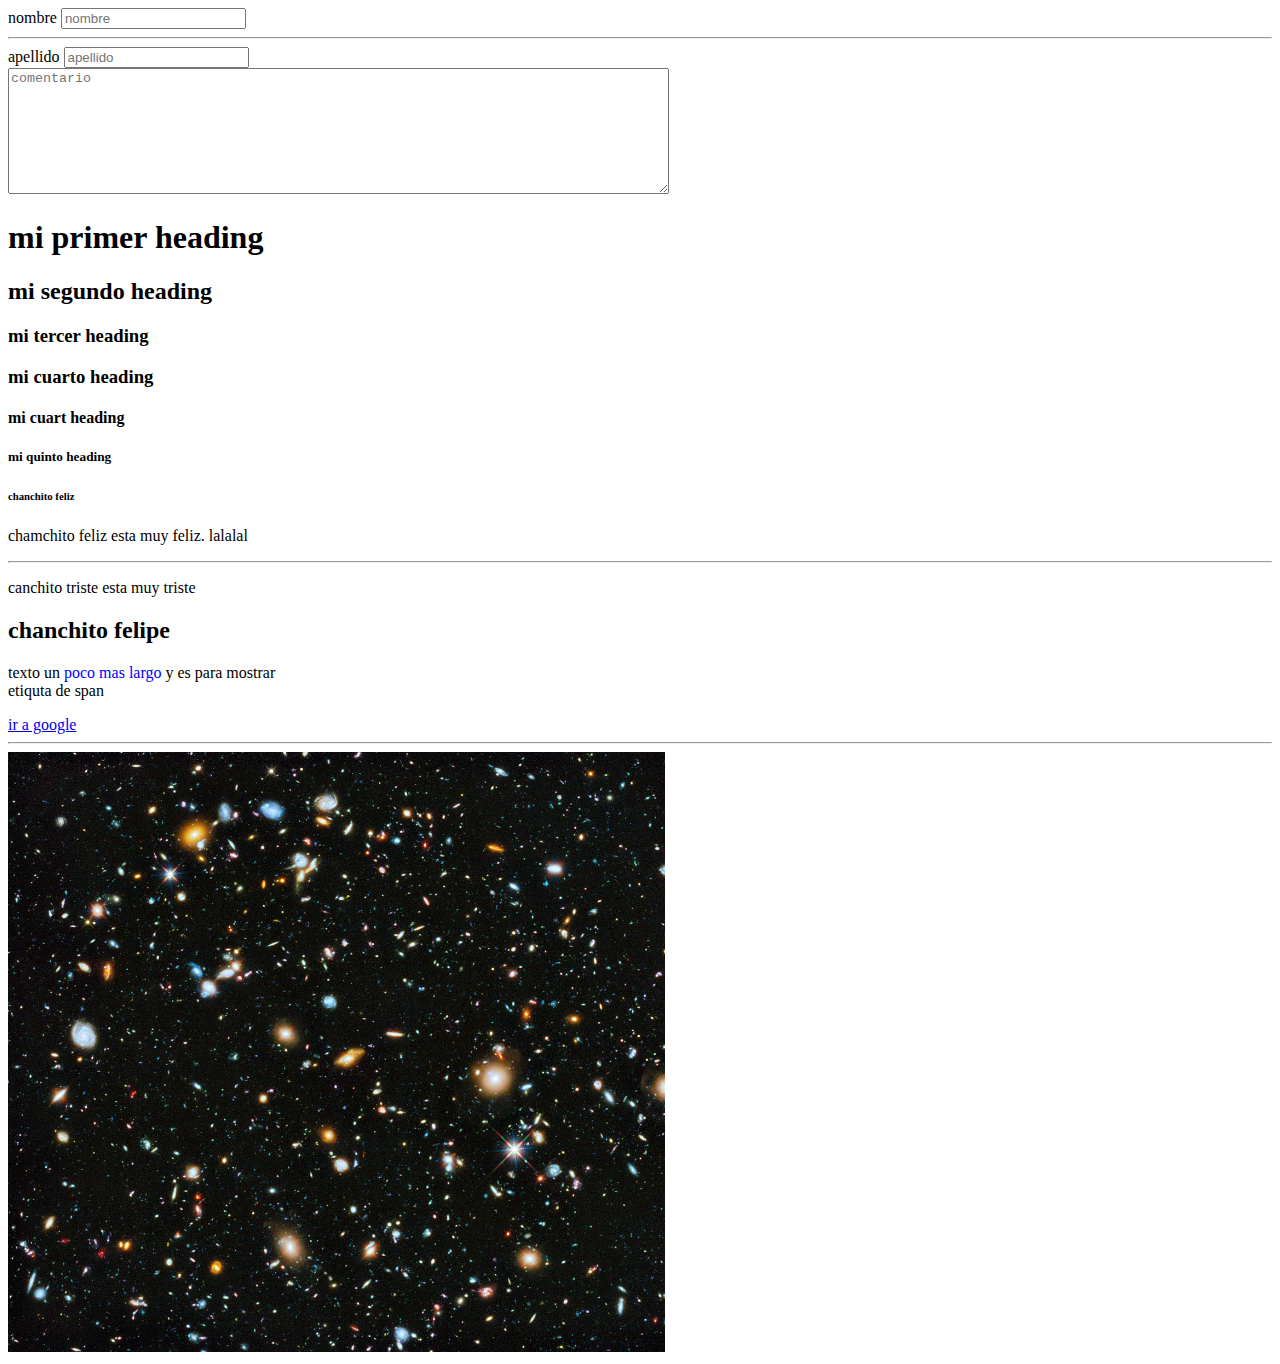
<file: index.html>
<!DOCTYPE html>
<html>
  <head>
    <title>mi primera web</title>
  </head>
  <body>
    <form>
      <label for="nombre">nombre</label>
      <input id="nombre" name="nombre" placeholder="nombre" type="text">
    </form>
    <hr>
    <form>
      <label for="apellido">apellido</label>
      <input id="apellido" name="apellido" placeholder="apellido" type="text">
      <br>
      <textarea id="comentario" name="comentario" rows="8" cols="80"
      placeholder="comentario"></textarea>
    </form>
    <h1>mi primer heading </h1>
    <h2>mi segundo heading</h2>
    <h3>mi tercer heading</h3>
    <h3>mi cuarto heading</h3>
    <h4>mi cuart heading</h4>
    <h5>mi quinto heading</h5>
    <h6>chanchito feliz</h6>
    <p>chamchito feliz esta muy feliz.
    lalalal
    </p>
    <hr>
    <p>canchito triste esta muy triste </p>
    <h2>chanchito felipe </h2>
    <p>texto un <span style="color: blue">poco mas largo</span> y es para mostrar<br>
      etiquta de span</p>
    <!-- este texto no aparecera
      en la pagina-->
    <a target="_blank" href="https://www.google.co">ir a google </a>
    <hr>


    <img src="universe.jpg" height="600" />
    <!-- inicio del formulario -->

  </body>
</html>
</file>
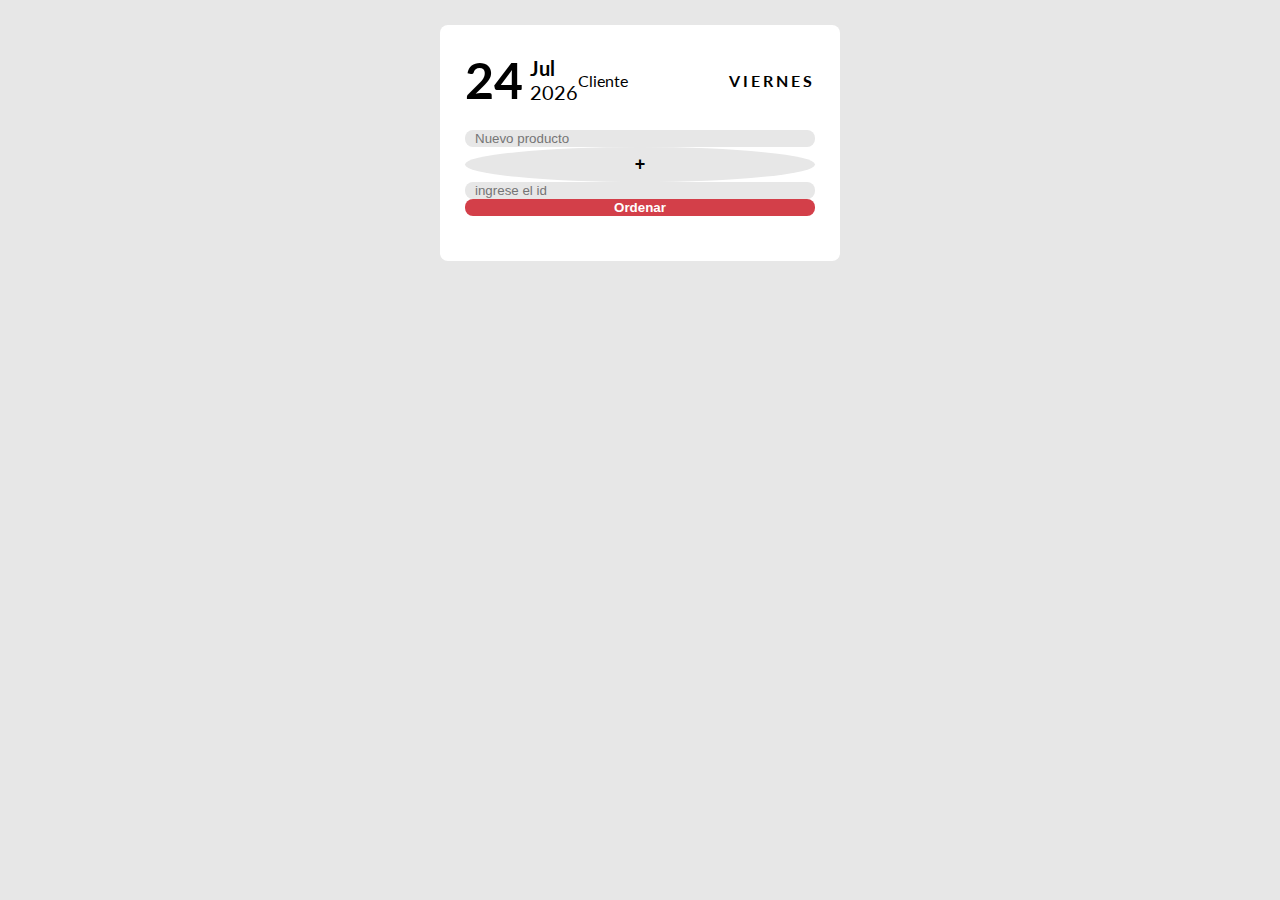
<file: lista de produc/index.html>
<!DOCTYPE html>
<html lang="en">
<head>
    <meta charset="UTF-8">
    <meta http-equiv="X-UA-Compatible" content="IE=edge">
    <meta name="viewport" content="width=device-width, initial-scale=1.0">
    <title>Lista de tareas</title>
    <link href="https://fonts.googleapis.com/css2?family=Lato:wght@100;400;900&display=swap" rel="stylesheet">
    <link rel="stylesheet" href="style.css">
    <script src="script.js" type="text/javascript" defer></script>
</head>
<body>
    <div class="list roundBorder">
        <div class="date">
            <div class="dateRight">
                <div id="dateNumber"></div>
                
                <div>
                    <div id="dateMonth"></div>
                    <div id="dateYear"></div>
                </div>
                <div id="dateNcliente">cliente</div>
            </div>
            <div id="dateText"></div>
        </div>
        <form onsubmit="addNewTask(event)" >
            <input type="text" name="taskText" autocomplete="off" placeholder="Nuevo producto" class="roundBorder">
            <button type="submit" class="addTaskButton">+</button>
            <input type="number" name="taskid" autocomplete="off" placeholder="ingrese el id" class="roundBorder">
            <button type="button" class="orderButton roundBorder" onclick="renderOrderedTasks()">Ordenar</button>
            
        </form>
        <!--<div id="tasksContainer"></div>-->
    </div>
</body>
</html>
</file>
<file: lista de produc/style.css>
:root {
    --primary: #A5C882;
    --secondary: #D33F49;
    --light: #fff;
    --dark: #000;
    --diabled: #e7e7e7;
}

body {
    font-family: 'Lato', sans-serif;
    margin: 0;
    height: 100px;
    background-color:  #e7e7e7;
    
}

*:first-letter {
    text-transform: capitalize;
}

.roundBorder {
    border-radius: 8px;
}


.list {
    margin: 25px auto;
    padding: 25px;
    background-color: var(--light);
    width: 100%;
    max-width: 350px;
}

.date {
    display: flex;
    align-items: center;
    justify-content: space-between;
}

.dateRight {
    display: flex;
    align-items: center;
}

#dateNumber {
    font-size: 50px;
}

#dateText {
    letter-spacing: 3px;
    text-transform: uppercase;
}

#dateMonth,
#dateNumber,
#dateText  {
    font-weight: bold;
}

#dateMonth,
#dateYear {
    margin-left: 7px;
    font-size: 20px;
}

form {
    display: flex;
    margin: 20px 0;
    /*display: grid;*/
    /*grid-auto-flow: column;*/
    flex-direction: column;
    grid-template-columns: auto 35px auto;
    grid-column-gap: 15px;
}

input {
    border: none;
    padding-left: 10px;
    background-color: var(--diabled);
}

input:focus {
    outline: none;
}

.addTaskButton,
.orderButton {
    border: none;
    font-weight: bold;
    cursor: pointer;
}

.addTaskButton {
    height: 35px;
    border-radius: 50%;
    font-size: 18px;
    background-color: var(--diabled);
}

.orderButton {
    background-color: var(--secondary);
    color: var(--light);
}

.task {
    background-color: var(--primary);
    padding: 15px;
    margin-top: 15px;
    color: var(--light);
    cursor: pointer;
}

.done {
    background-color: var(--diabled);
    text-decoration: line-through;
    color: var(--dark);
}
</file>
